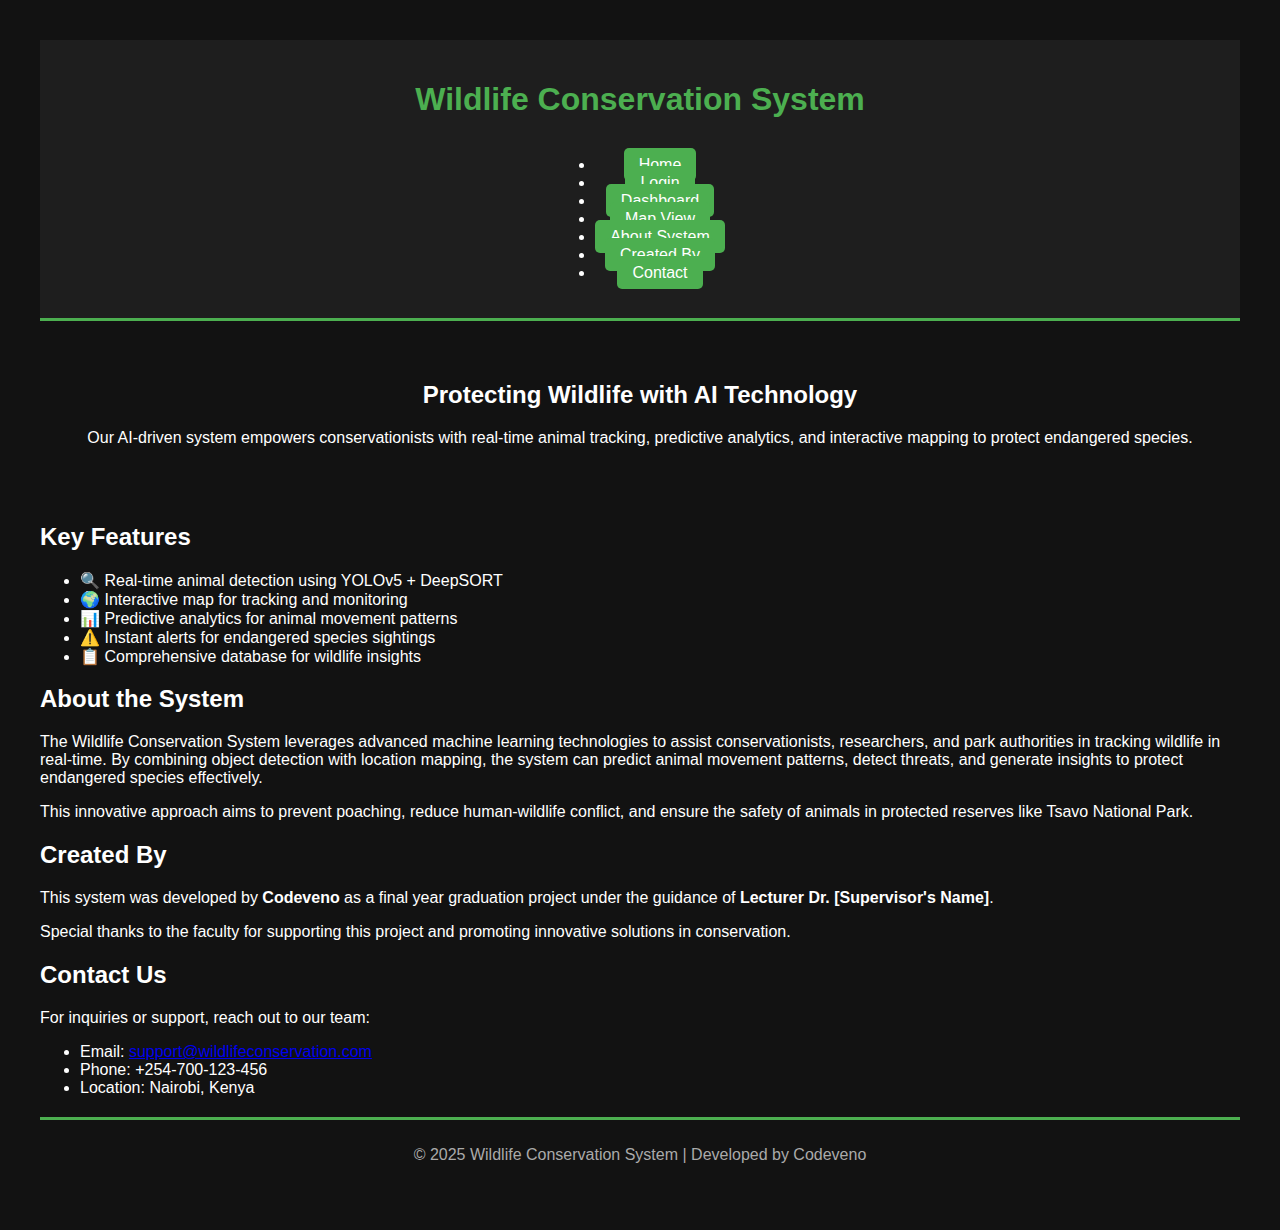
<file: frontend/index.html>
<!DOCTYPE html>
<html lang="en">
<head>
    <meta charset="UTF-8">
    <title>Wildlife Conservation System</title>
    <link rel="stylesheet" href="assets/css/styles.css">
</head>
<body>
    <div class="container">
        <header>
            <h1>Wildlife Conservation System</h1>
            <nav class="nav-bar">
                <ul>
                    <li><a href="index.html">Home</a></li>
                    <li><a href="login.html">Login</a></li>
                    <li><a href="dashboard.html">Dashboard</a></li>
                    <li><a href="map_view.html">Map View</a></li>
                    <li><a href="#about-system">About System</a></li>
                    <li><a href="#created-by">Created By</a></li>
                    <li><a href="contact.html">Contact</a></li>
                </ul>
            </nav>
        </header>

        <section class="intro">
            <h2>Protecting Wildlife with AI Technology</h2>
            <p>
                Our AI-driven system empowers conservationists with real-time animal tracking,
                predictive analytics, and interactive mapping to protect endangered species.
            </p>
        </section>

        <section class="features">
            <h2>Key Features</h2>
            <ul>
                <li>🔍 Real-time animal detection using YOLOv5 + DeepSORT</li>
                <li>🌍 Interactive map for tracking and monitoring</li>
                <li>📊 Predictive analytics for animal movement patterns</li>
                <li>⚠️ Instant alerts for endangered species sightings</li>
                <li>📋 Comprehensive database for wildlife insights</li>
            </ul>
        </section>

        <section id="about-system" class="about-system">
            <h2>About the System</h2>
            <p>
                The Wildlife Conservation System leverages advanced machine learning technologies 
                to assist conservationists, researchers, and park authorities in tracking wildlife 
                in real-time. By combining object detection with location mapping, the system can 
                predict animal movement patterns, detect threats, and generate insights to protect 
                endangered species effectively.  
            </p>
            <p>
                This innovative approach aims to prevent poaching, reduce human-wildlife conflict, 
                and ensure the safety of animals in protected reserves like Tsavo National Park.
            </p>
        </section>

        <section id="created-by" class="created-by">
            <h2>Created By</h2>
            <p>
                This system was developed by <strong>Codeveno</strong> as a final year graduation project 
                under the guidance of <strong>Lecturer Dr. [Supervisor's Name]</strong>.  
            </p>
            <p>
                Special thanks to the faculty for supporting this project and promoting innovative 
                solutions in conservation.
            </p>
        </section>

        <section class="contact">
            <h2>Contact Us</h2>
            <p>For inquiries or support, reach out to our team:</p>
            <ul>
                <li>Email: <a href="mailto:support@wildlifeconservation.com">support@wildlifeconservation.com</a></li>
                <li>Phone: +254-700-123-456</li>
                <li>Location: Nairobi, Kenya</li>
            </ul>
        </section>

        <footer>
            <p>&copy; 2025 Wildlife Conservation System | Developed by Codeveno</p>
        </footer>
    </div>
</body>
</html>
</file>
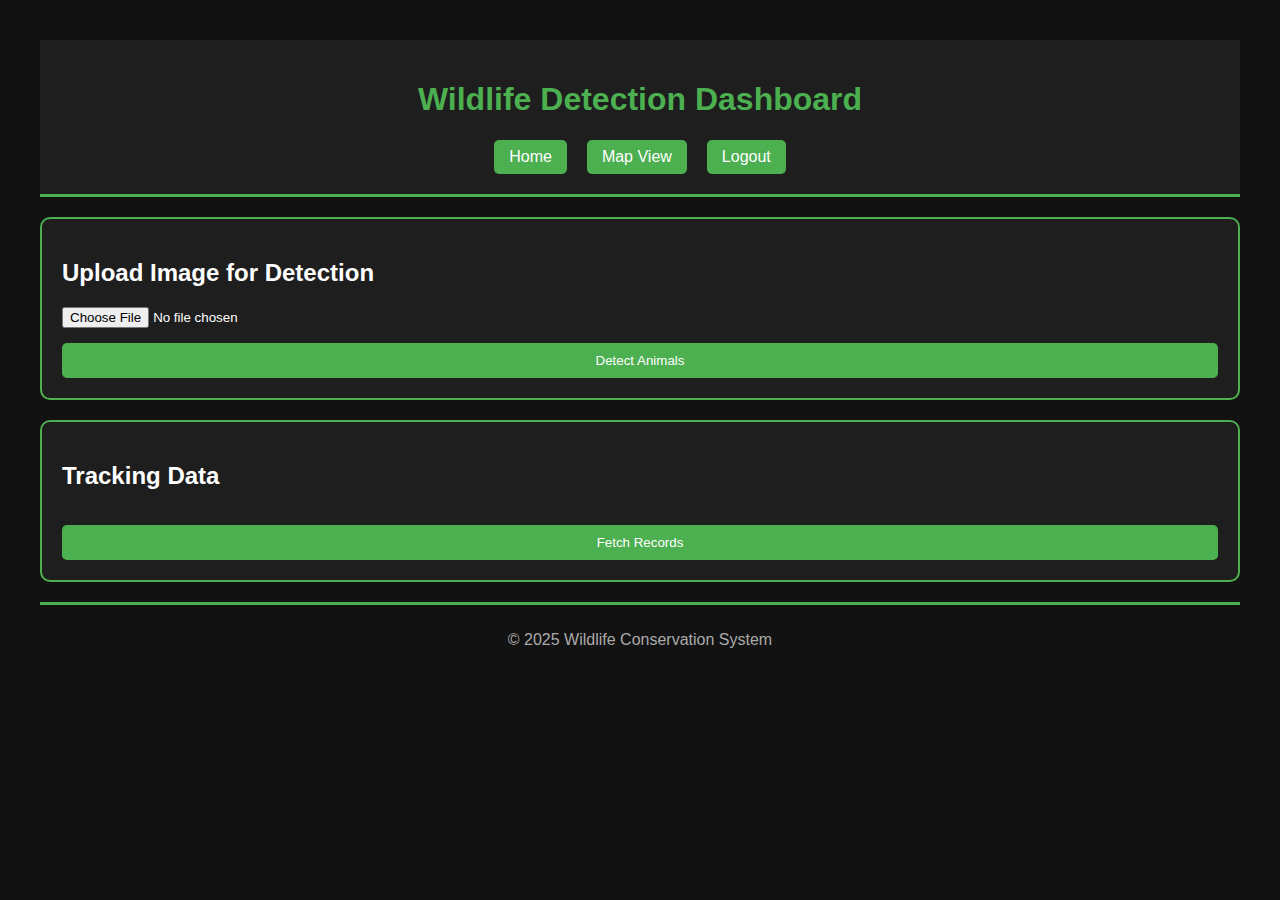
<file: frontend/dashboard.html>
<!DOCTYPE html>
<html lang="en">
<head>
    <meta charset="UTF-8">
    <title>Dashboard - Wildlife Conservation System</title>
    <link rel="stylesheet" href="assets/css/styles.css">
</head>
<body>
    <div class="container">
        <header>
            <h1>Wildlife Detection Dashboard</h1>
            <nav>
                <a href="index.html">Home</a>
                <a href="map_view.html">Map View</a>
                <a href="login.html">Logout</a>
            </nav>
        </header>

        <section class="upload-section">
            <h2>Upload Image for Detection</h2>
            <form id="detectionForm">
                <input type="file" id="imageInput" required>
                <button type="submit">Detect Animals</button>
            </form>
            <div id="detection-results"></div>
        </section>

        <section class="tracking-section">
            <h2>Tracking Data</h2>
            <button id="fetchRecordsBtn">Fetch Records</button>
            <div id="tracking-records"></div>
        </section>

        <footer>
            <p>&copy; 2025 Wildlife Conservation System</p>
        </footer>
    </div>

    <script src="assets/js/scripts.js"></script>
</body>
</html>
</file>
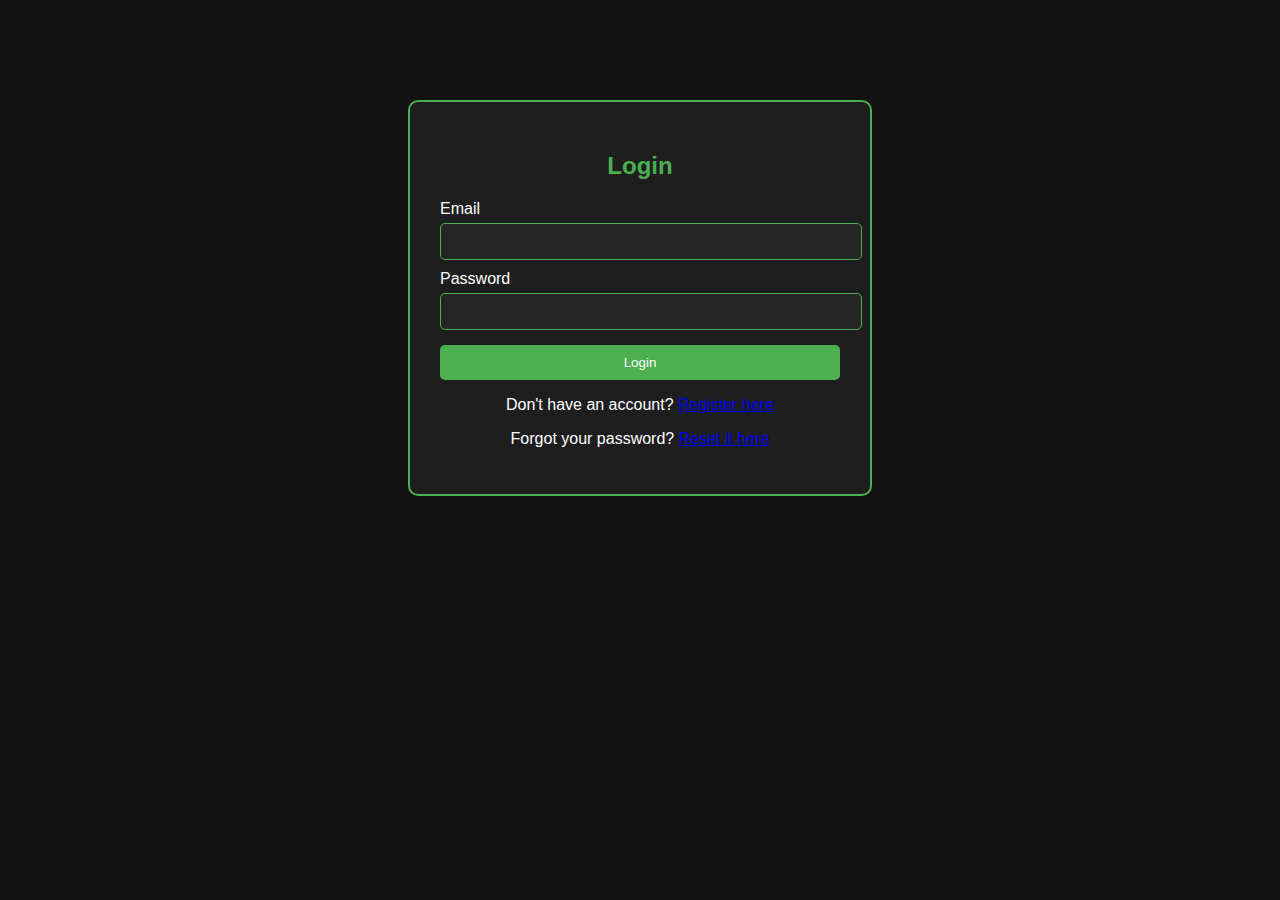
<file: frontend/login.html>
<!DOCTYPE html>
<html lang="en">
<head>
    <meta charset="UTF-8">
    <title>Login - Wildlife Conservation System</title>
    <link rel="stylesheet" href="assets/css/styles.css">
</head>
<body>
    <div class="login-container">
        <h2>Login</h2>
        <form id="loginForm" method="POST" action="/login">
            <label for="email">Email</label>
            <input type="email" id="email" name="email" required>

            <label for="password">Password</label>
            <input type="password" id="password" name="password" required>

            <button type="submit">Login</button>
        </form>

        <p id="login-error" class="error-message"></p>

        <div class="links">
            <p>Don't have an account? <a href="/register">Register here</a></p>
            <p>Forgot your password? <a href="/reset-password">Reset it here</a></p>
        </div>
    </div>

    <script src="assets/js/scripts.js"></script>
</body>
</html>
</file>
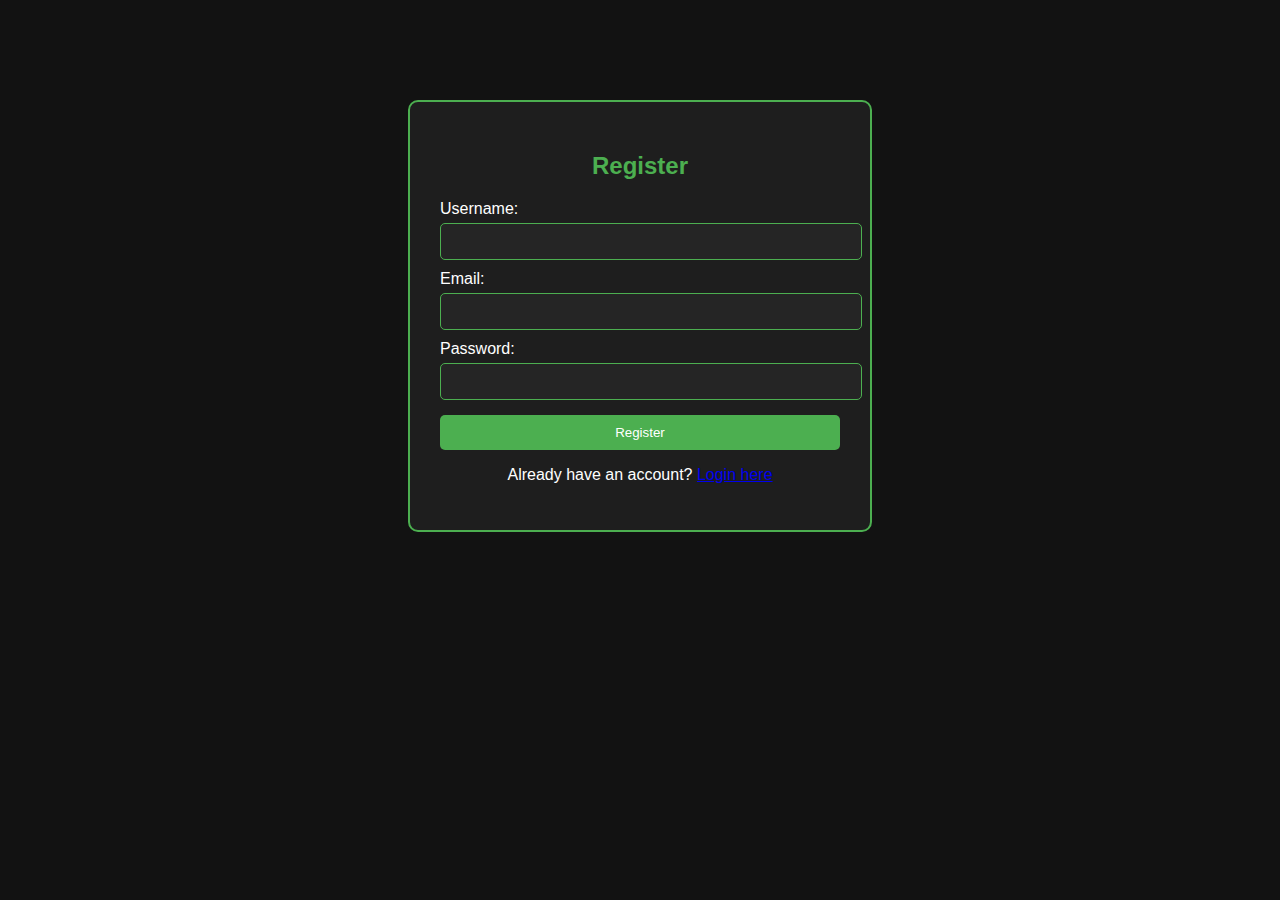
<file: frontend/register.html>
<!DOCTYPE html>
<html lang="en">
<head>
    <meta charset="UTF-8">
    <title>Register - Wildlife Conservation System</title>
    <link rel="stylesheet" href="assets/css/styles.css">
</head>
<body>
    <div class="register-container">
        <h2>Register</h2>
        <form id="registerForm" method="POST" action="/register">
            <label for="username">Username:</label>
            <input type="text" id="username" name="username" required>

            <label for="email">Email:</label>
            <input type="email" id="email" name="email" required>

            <label for="password">Password:</label>
            <input type="password" id="password" name="password" required>

            <button type="submit">Register</button>
        </form>

        <p id="register-error" class="error-message"></p>
        <p id="register-success" class="success-message"></p>

        <div class="links">
            <p>Already have an account? <a href="/login">Login here</a></p>
        </div>
    </div>

    <script src="assets/js/scripts.js"></script>
</body>
</html>
</file>
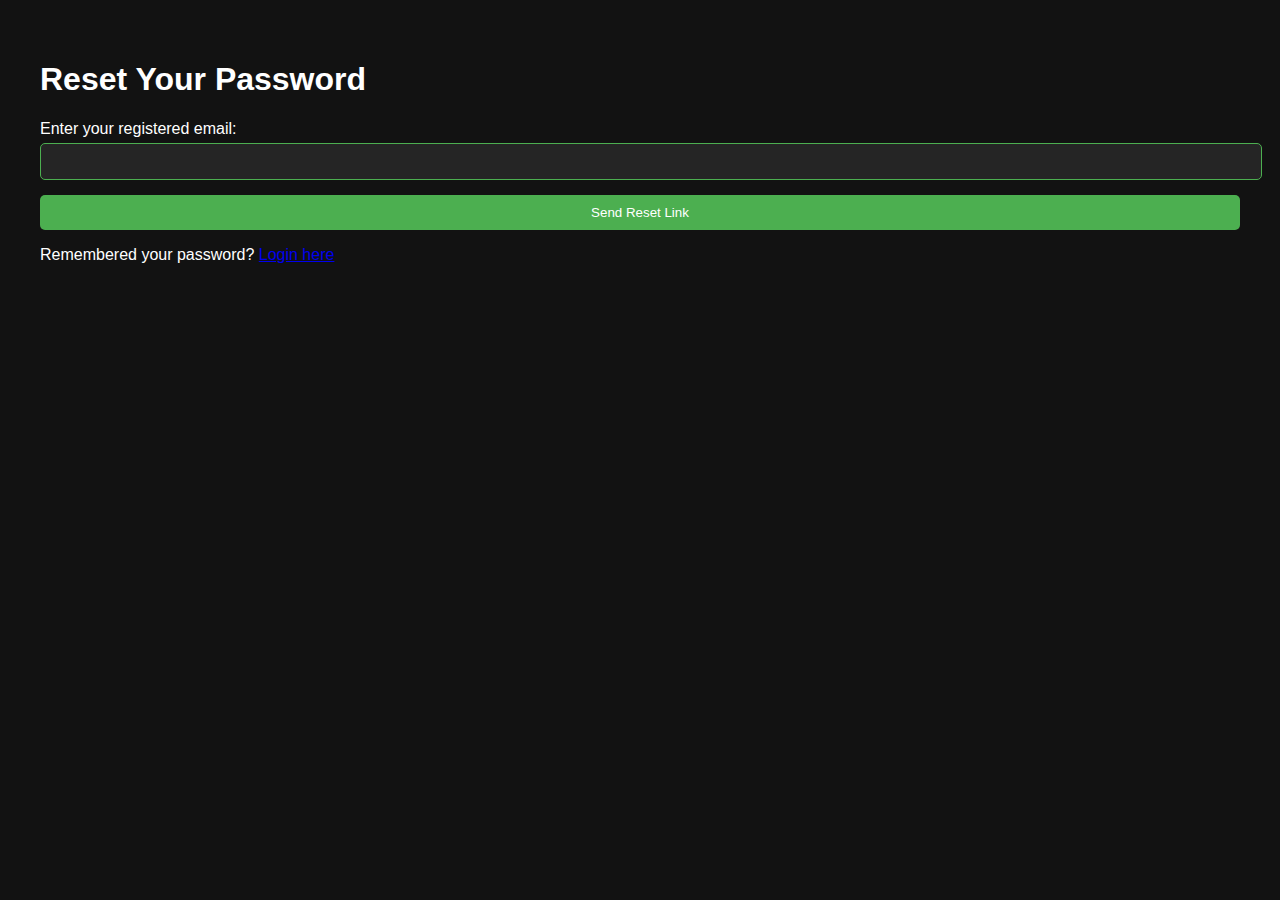
<file: frontend/reset_password.html>
<!DOCTYPE html>
<html>
<head>
    <title>Reset Password - Wildlife Conservation System</title>
    <link rel="stylesheet" href="assets/css/styles.css">
</head>
<body>
    <div class="container">
        <h1>Reset Your Password</h1>
        <form method="POST" action="/reset-password">
            <label for="email">Enter your registered email:</label>
            <input type="email" id="email" name="email" required>

            <button type="submit">Send Reset Link</button>
        </form>

        <div class="links">
            <p>Remembered your password? <a href="/login">Login here</a></p>
        </div>
    </div>
</body>
</html>
</file>
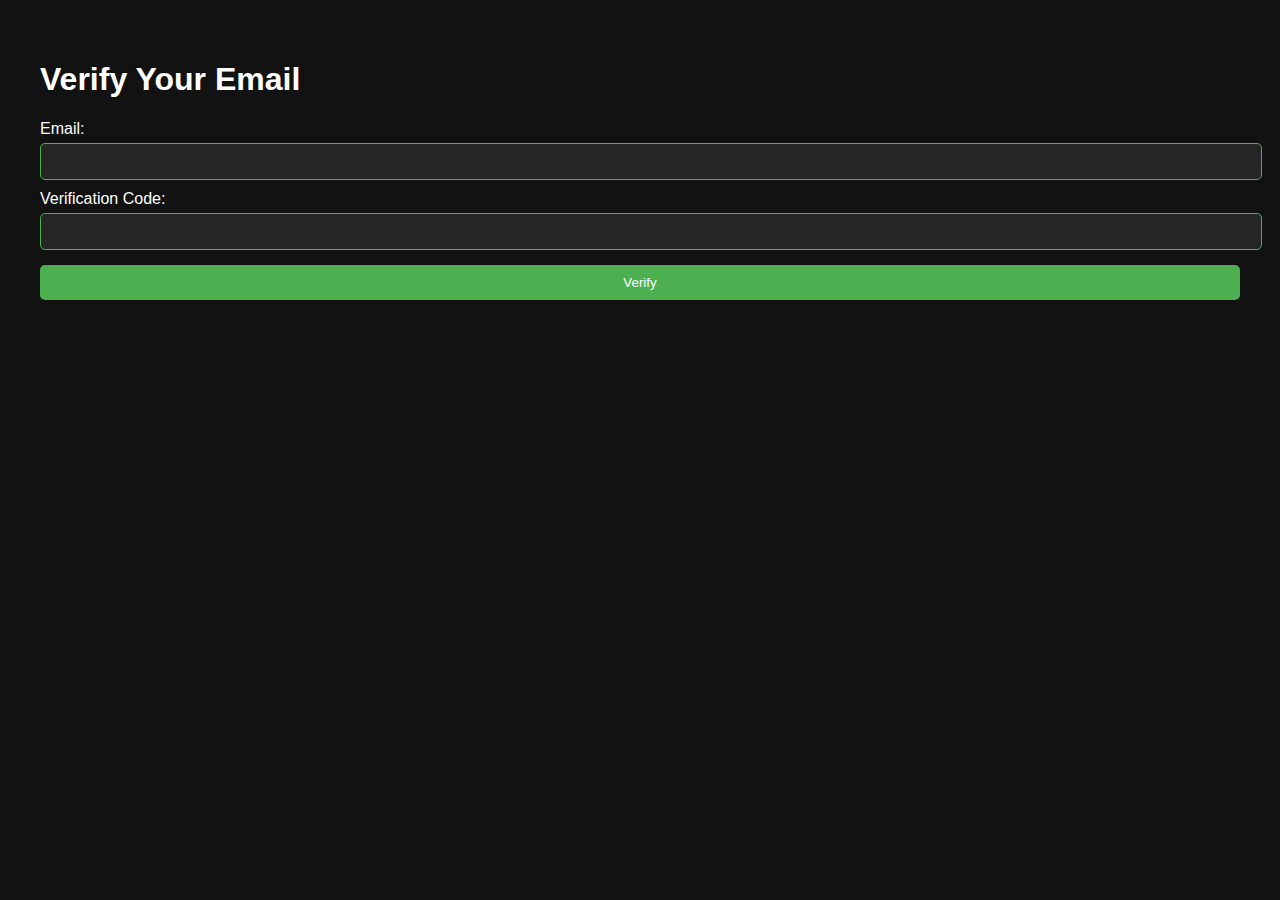
<file: frontend/verify_email.html>
<!DOCTYPE html>
<html>
<head>
    <title>Email Verification - Wildlife Conservation System</title>
    <link rel="stylesheet" href="assets/css/styles.css">
</head>
<body>
    <div class="container">
        <h1>Verify Your Email</h1>
        <form method="POST" action="/verify-email">
            <label for="email">Email:</label>
            <input type="email" id="email" name="email" required>

            <label for="code">Verification Code:</label>
            <input type="text" id="code" name="code" required>

            <button type="submit">Verify</button>
        </form>
    </div>
</body>
</html>
</file>
<file: frontend/assets/css/styles.css>
/* General Body Styling */
body {
    font-family: Arial, sans-serif;
    background-color: #121212;
    color: #ffffff;
    margin: 0;
    padding: 0;
}

/* Container for overall layout */
.container {
    max-width: 1200px;
    margin: 20px auto;
    padding: 20px;
}

/* Header Styling */
header {
    background-color: #1e1e1e;
    padding: 20px;
    text-align: center;
    border-bottom: 3px solid #4CAF50;
}

header h1 {
    color: #4CAF50;
}

/* Navigation Links */
nav {
    display: flex;
    justify-content: center;
    gap: 20px;
    margin-top: 10px;
}

nav a {
    color: #ffffff;
    background-color: #4CAF50;
    padding: 8px 15px;
    text-decoration: none;
    border-radius: 5px;
    transition: background 0.3s;
}

nav a:hover {
    background-color: #00cc66;
}

/* Intro Section */
.intro {
    text-align: center;
    padding: 40px 0;
}

/* Form and Section Styling */
.upload-section,
.tracking-section,
.map-section {
    background-color: #1e1e1e;
    border: 2px solid #4CAF50;
    padding: 20px;
    margin-top: 20px;
    border-radius: 10px;
}

/* Login & Register Forms */
.login-container,
.register-container {
    background-color: #1e1e1e;
    border: 2px solid #4CAF50;
    padding: 30px;
    width: 100%;
    max-width: 400px;
    margin: 100px auto;
    border-radius: 10px;
    text-align: center;
}

.login-container h2,
.register-container h2 {
    color: #4CAF50;
    margin-bottom: 20px;
}

label {
    display: block;
    text-align: left;
    margin-top: 10px;
}

input[type="text"],
input[type="email"],
input[type="password"] {
    width: 100%;
    padding: 10px;
    margin-top: 5px;
    background-color: #252525;
    border: 1px solid #4CAF50;
    color: #ffffff;
    border-radius: 5px;
}

/* Buttons */
button {
    background-color: #4CAF50;
    color: #ffffff;
    border: none;
    padding: 10px 20px;
    cursor: pointer;
    border-radius: 5px;
    width: 100%;
    margin-top: 15px;
    transition: background 0.3s;
}

button:hover {
    background-color: #00cc66;
}

/* Error and Success Messages */
.error-message {
    color: #FF4C4C;
    margin-top: 10px;
}

.success-message {
    color: #4CAF50;
    margin-top: 10px;
}

/* Map Section */
#map {
    width: 100%;
    height: 500px;
    border: 2px solid #4CAF50;
    border-radius: 8px;
}

/* Footer */
footer {
    text-align: center;
    margin-top: 20px;
    color: #aaa;
    padding: 10px 0;
    border-top: 3px solid #4CAF50;
}

/* Responsive Design */
@media (max-width: 768px) {
    .container {
        padding: 15px;
    }

    nav {
        flex-direction: column;
        gap: 10px;
    }

    .login-container,
    .register-container {
        width: 90%;
        margin-top: 50px;
    }

    #map {
        height: 400px;
    }
}
</file>
